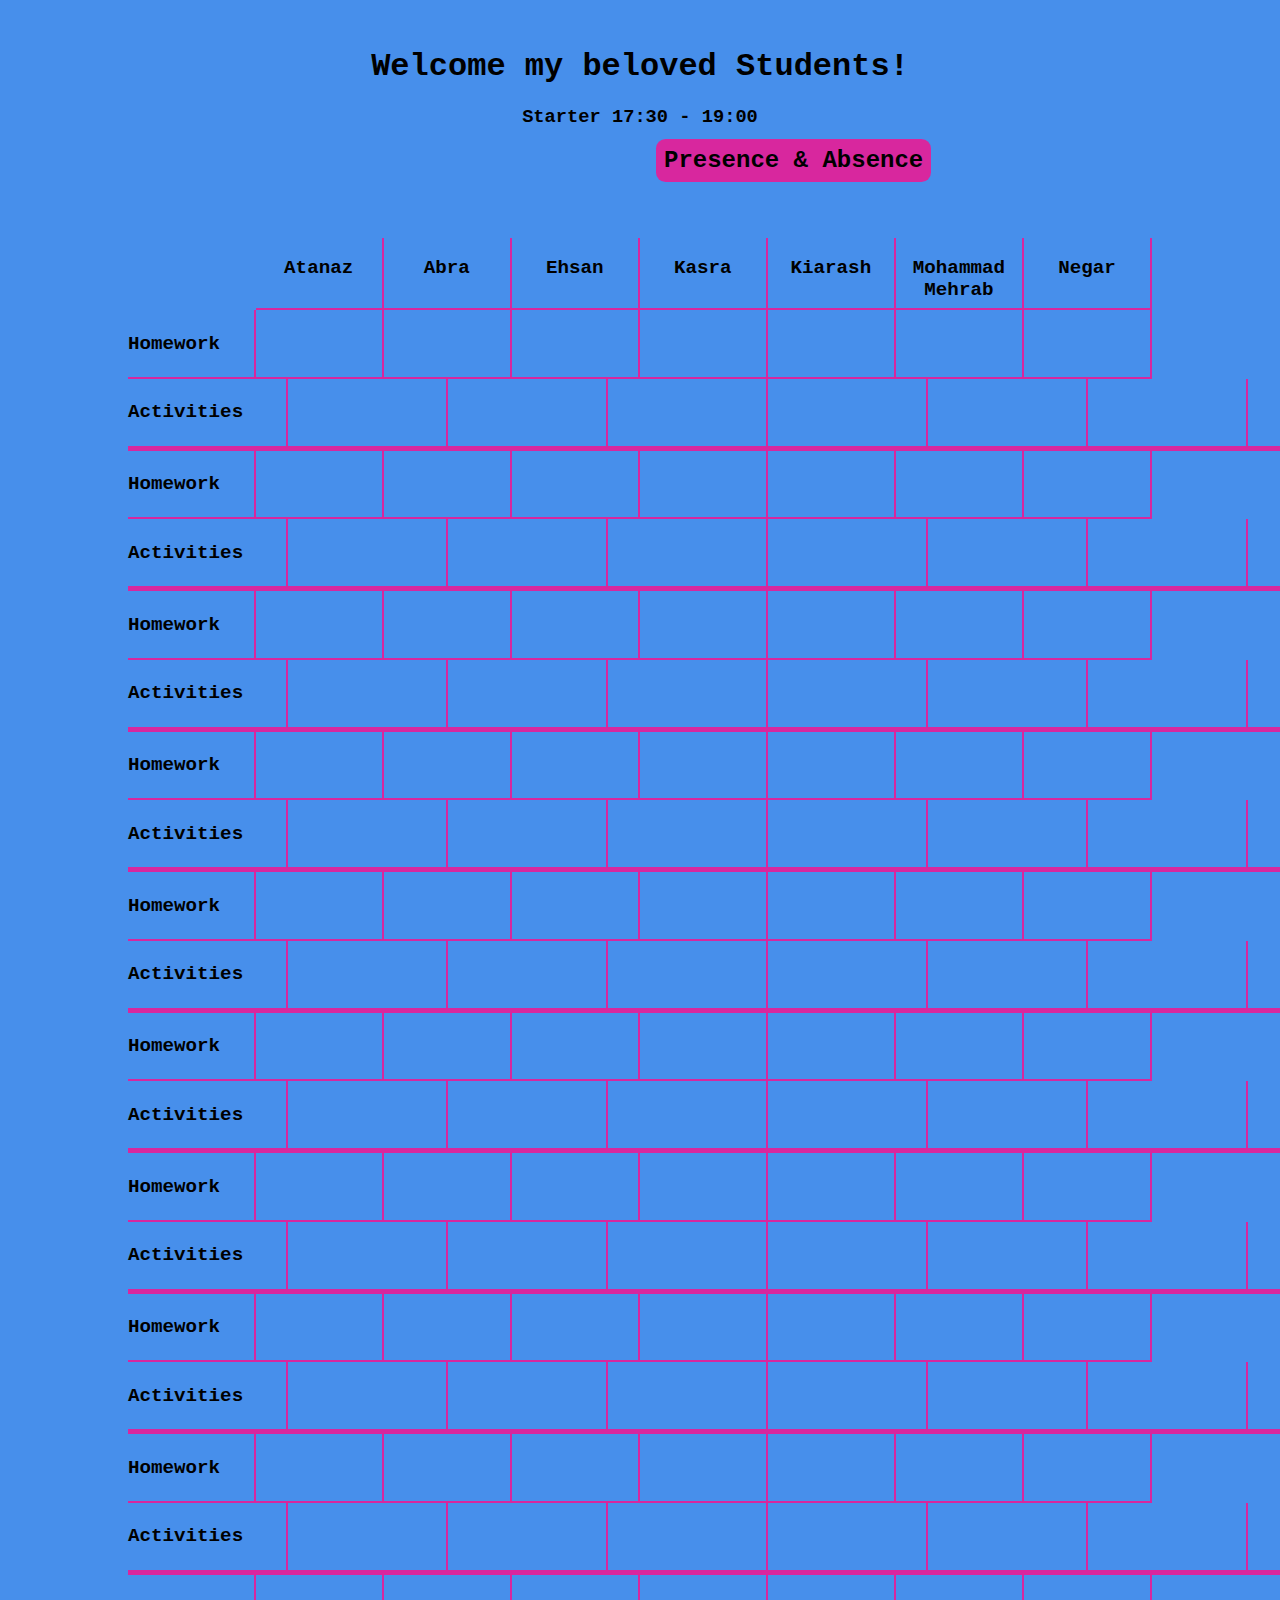
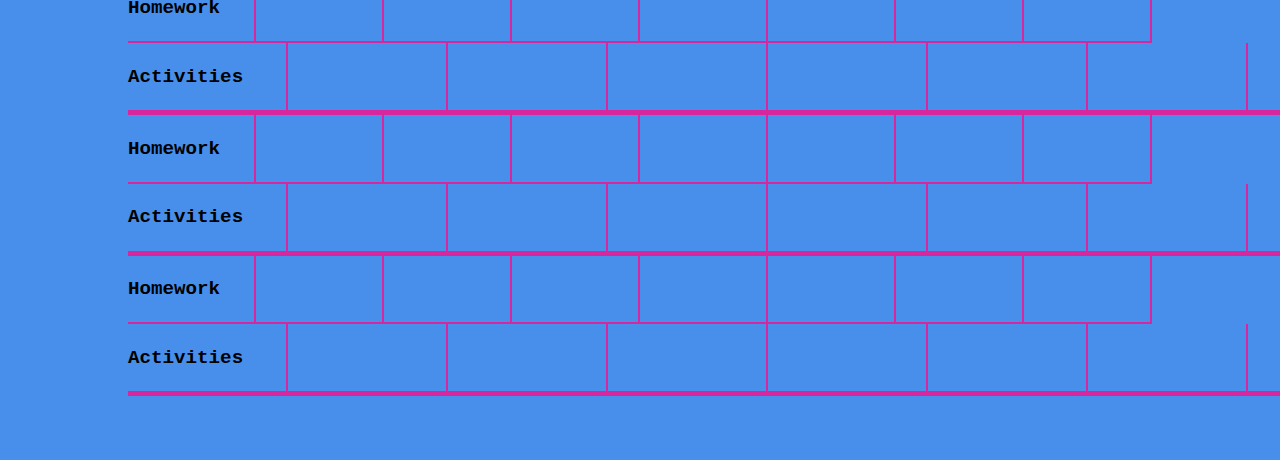
<file: index.html>
<!DOCTYPE html>
<html lang="en">
<head>
    <meta charset="UTF-8">
    <meta name="viewport" content="width=device-width, initial-scale=1.0">
    <link rel="stylesheet" href="./AC.css">
    <title>Amazing Class</title>
    <link rel="icon" type="image/y-icon" href="./favicon.ico">
    <link rel="stylesheet" href="https://cdnjs.cloudflare.com/ajax/libs/font-awesome/6.4.2/css/all.min.css" integrity="sha512-z3gLpd7yknf1YoNbCzqRKc4qyor8gaKU1qmn+CShxbuBusANI9QpRohGBreCFkKxLhei6S9CQXFEbbKuqLg0DA==" crossorigin="anonymous" referrerpolicy="no-referrer" />
</head>
<body>
    <h1>Welcome my beloved Students!</h1>
    <h3>Starter 17:30 - 19:00</h3>
    <a href="./hg/hg.html" target="_self">Presence & Absence</a>
    <div class="section">
        <div class="namesColumn"> 
            <div class="empty"></div>
            <div class="nameColumn">
                <p>Atanaz</p>
            </div>
            <div class="nameColumn">
                <p>Abra</p>
            </div>
            <div class="nameColumn">
                <p>Ehsan</p>
            </div>
            <div class="nameColumn">
                <p>Kasra</p>
            </div>
            <div class="nameColumn">
                <p>Kiarash</p>
            </div>
            <div class="nameColumn">
                <p>Mohammad Mehrab</p>
            </div>
            <div class="nameColumn">
                <p>Negar</p>
            </div>
        </div>
        <!-- <i class="fa-solid fa-star"></i> -->
        <div class="activitiesRow"> <!--! one-->
            <div class="one">
                <div class="activityRow Name">
                    <p>Homework</p>
                </div>
                <div class="activityRow"><i class="fa-solid fa-star"></i></div>
                <div class="activityRow"></div>
                <div class="activityRow"><i class="fa-solid fa-star"></i><i class="fa-solid fa-star"></i></div>
                <div class="activityRow"><i class="fa-solid fa-star"></i><i class="fa-solid fa-star"></i></div>
                <div class="activityRow"></div>
                <div class="activityRow"><i class="fa-solid fa-star"></i></div>
                <div class="activityRow"><i class="fa-solid fa-star"></i><i class="fa-solid fa-star"></i></div>
            </div>
            <div class="two">
                <div class="activityRow Name">
                    <p>Activities</p>
                </div>
                <div class="activityRow"><i class="fa-solid fa-star"></i></div>
                <div class="activityRow"><i class="fa-solid fa-star"></i></div>
                <div class="activityRow"><i class="fa-solid fa-star"></i></div>
                <div class="activityRow"><i class="fa-solid fa-star"></i></div>
                <div class="activityRow"><i class="fa-solid fa-star"></i></div>
                <div class="activityRow"><i class="fa-solid fa-star"></i></div>
                <div class="activityRow"><i class="fa-solid fa-star"></i></div>
            </div>
        </div>
        <div class="activitiesRow"> <!--! two-->
            <div class="one">
                <div class="activityRow Name">
                    <p>Homework</p>
                </div>
                <div class="activityRow"></div>
                <div class="activityRow"></div>
                <div class="activityRow"></div>
                <div class="activityRow"></div>
                <div class="activityRow"></div>
                <div class="activityRow"></div>
                <div class="activityRow"></div>
            </div>
            <div class="two">
                <div class="activityRow Name">
                    <p>Activities</p>
                </div>
                <div class="activityRow"></div>
                <div class="activityRow"></div>
                <div class="activityRow"></div>
                <div class="activityRow"></div>
                <div class="activityRow"></div>
                <div class="activityRow"></div>
                <div class="activityRow"></div>
            </div>
        </div>
        <div class="activitiesRow"> <!--! three-->
            <div class="one">
                <div class="activityRow Name">
                    <p>Homework</p>
                </div>
                <div class="activityRow"></div>
                <div class="activityRow"></div>
                <div class="activityRow"></div>
                <div class="activityRow"></div>
                <div class="activityRow"></div>
                <div class="activityRow"></div>
                <div class="activityRow"></div>
            </div>
            <div class="two">
                <div class="activityRow Name">
                    <p>Activities</p>
                </div>
                <div class="activityRow"></div>
                <div class="activityRow"></div>
                <div class="activityRow"></div>
                <div class="activityRow"></div>
                <div class="activityRow"></div>
                <div class="activityRow"></div>
                <div class="activityRow"></div>
            </div>
        </div>
        <div class="activitiesRow"> <!--! four-->
            <div class="one">
                <div class="activityRow Name">
                    <p>Homework</p>
                </div>
                <div class="activityRow"></div>
                <div class="activityRow"></div>
                <div class="activityRow"></div>
                <div class="activityRow"></div>
                <div class="activityRow"></div>
                <div class="activityRow"></div>
                <div class="activityRow"></div>
            </div>
            <div class="two">
                <div class="activityRow Name">
                    <p>Activities</p>
                </div>
                <div class="activityRow"></div>
                <div class="activityRow"></div>
                <div class="activityRow"></div>
                <div class="activityRow"></div>
                <div class="activityRow"></div>
                <div class="activityRow"></div>
                <div class="activityRow"></div>
            </div>
        </div>
        <div class="activitiesRow"> <!--! five-->
            <div class="one">
                <div class="activityRow Name">
                    <p>Homework</p>
                </div>
                <div class="activityRow"></div>
                <div class="activityRow"></div>
                <div class="activityRow"></div>
                <div class="activityRow"></div>
                <div class="activityRow"></div>
                <div class="activityRow"></div>
                <div class="activityRow"></div>
            </div>
            <div class="two">
                <div class="activityRow Name">
                    <p>Activities</p>
                </div>
                <div class="activityRow"></div>
                <div class="activityRow"></div>
                <div class="activityRow"></div>
                <div class="activityRow"></div>
                <div class="activityRow"></div>
                <div class="activityRow"></div>
                <div class="activityRow"></div>
            </div>
        </div>
        <div class="activitiesRow"> <!--! six-->
            <div class="one">
                <div class="activityRow Name">
                    <p>Homework</p>
                </div>
                <div class="activityRow"></div>
                <div class="activityRow"></div>
                <div class="activityRow"></div>
                <div class="activityRow"></div>
                <div class="activityRow"></div>
                <div class="activityRow"></div>
                <div class="activityRow"></div>
            </div>
            <div class="two">
                <div class="activityRow Name">
                    <p>Activities</p>
                </div>
                <div class="activityRow"></div>
                <div class="activityRow"></div>
                <div class="activityRow"></div>
                <div class="activityRow"></div>
                <div class="activityRow"></div>
                <div class="activityRow"></div>
                <div class="activityRow"></div>
            </div>
        </div>
        <div class="activitiesRow"> <!--! seven-->
            <div class="one">
                <div class="activityRow Name">
                    <p>Homework</p>
                </div>
                <div class="activityRow"></div>
                <div class="activityRow"></div>
                <div class="activityRow"></div>
                <div class="activityRow"></div>
                <div class="activityRow"></div>
                <div class="activityRow"></div>
                <div class="activityRow"></div>
            </div>
            <div class="two">
                <div class="activityRow Name">
                    <p>Activities</p>
                </div>
                <div class="activityRow"></div>
                <div class="activityRow"></div>
                <div class="activityRow"></div>
                <div class="activityRow"></div>
                <div class="activityRow"></div>
                <div class="activityRow"></div>
                <div class="activityRow"></div>
            </div>
        </div>
        <div class="activitiesRow"> <!--! eight-->
            <div class="one">
                <div class="activityRow Name">
                    <p>Homework</p>
                </div>
                <div class="activityRow"></div>
                <div class="activityRow"></div>
                <div class="activityRow"></div>
                <div class="activityRow"></div>
                <div class="activityRow"></div>
                <div class="activityRow"></div>
                <div class="activityRow"></div>
            </div>
            <div class="two">
                <div class="activityRow Name">
                    <p>Activities</p>
                </div>
                <div class="activityRow"></div>
                <div class="activityRow"></div>
                <div class="activityRow"></div>
                <div class="activityRow"></div>
                <div class="activityRow"></div>
                <div class="activityRow"></div>
                <div class="activityRow"></div>
            </div>
        </div>
        <div class="activitiesRow"> <!--! nine-->
            <div class="one">
                <div class="activityRow Name">
                    <p>Homework</p>
                </div>
                <div class="activityRow"></div>
                <div class="activityRow"></div>
                <div class="activityRow"></div>
                <div class="activityRow"></div>
                <div class="activityRow"></div>
                <div class="activityRow"></div>
                <div class="activityRow"></div>
            </div>
            <div class="two">
                <div class="activityRow Name">
                    <p>Activities</p>
                </div>
                <div class="activityRow"></div>
                <div class="activityRow"></div>
                <div class="activityRow"></div>
                <div class="activityRow"></div>
                <div class="activityRow"></div>
                <div class="activityRow"></div>
                <div class="activityRow"></div>
            </div>
        </div>
        <div class="activitiesRow"> <!--! ten-->
            <div class="one">
                <div class="activityRow Name">
                    <p>Homework</p>
                </div>
                <div class="activityRow"></div>
                <div class="activityRow"></div>
                <div class="activityRow"></div>
                <div class="activityRow"></div>
                <div class="activityRow"></div>
                <div class="activityRow"></div>
                <div class="activityRow"></div>
            </div>
            <div class="two">
                <div class="activityRow Name">
                    <p>Activities</p>
                </div>
                <div class="activityRow"></div>
                <div class="activityRow"></div>
                <div class="activityRow"></div>
                <div class="activityRow"></div>
                <div class="activityRow"></div>
                <div class="activityRow"></div>
                <div class="activityRow"></div>
            </div>
        </div>
        <div class="activitiesRow"> <!--! eleven-->
            <div class="one">
                <div class="activityRow Name">
                    <p>Homework</p>
                </div>
                <div class="activityRow"></div>
                <div class="activityRow"></div>
                <div class="activityRow"></div>
                <div class="activityRow"></div>
                <div class="activityRow"></div>
                <div class="activityRow"></div>
                <div class="activityRow"></div>
            </div>
            <div class="two">
                <div class="activityRow Name">
                    <p>Activities</p>
                </div>
                <div class="activityRow"></div>
                <div class="activityRow"></div>
                <div class="activityRow"></div>
                <div class="activityRow"></div>
                <div class="activityRow"></div>
                <div class="activityRow"></div>
                <div class="activityRow"></div>
            </div>
        </div>
        <div class="activitiesRow"> <!--! twelve-->
            <div class="one">
                <div class="activityRow Name">
                    <p>Homework</p>
                </div>
                <div class="activityRow"></div>
                <div class="activityRow"></div>
                <div class="activityRow"></div>
                <div class="activityRow"></div>
                <div class="activityRow"></div>
                <div class="activityRow"></div>
                <div class="activityRow"></div>
            </div>
            <div class="two">
                <div class="activityRow Name">
                    <p>Activities</p>
                </div>
                <div class="activityRow"></div>
                <div class="activityRow"></div>
                <div class="activityRow"></div>
                <div class="activityRow"></div>
                <div class="activityRow"></div>
                <div class="activityRow"></div>
                <div class="activityRow"></div>
            </div>
        </div>
    </div>
</body>
</html>
</file>
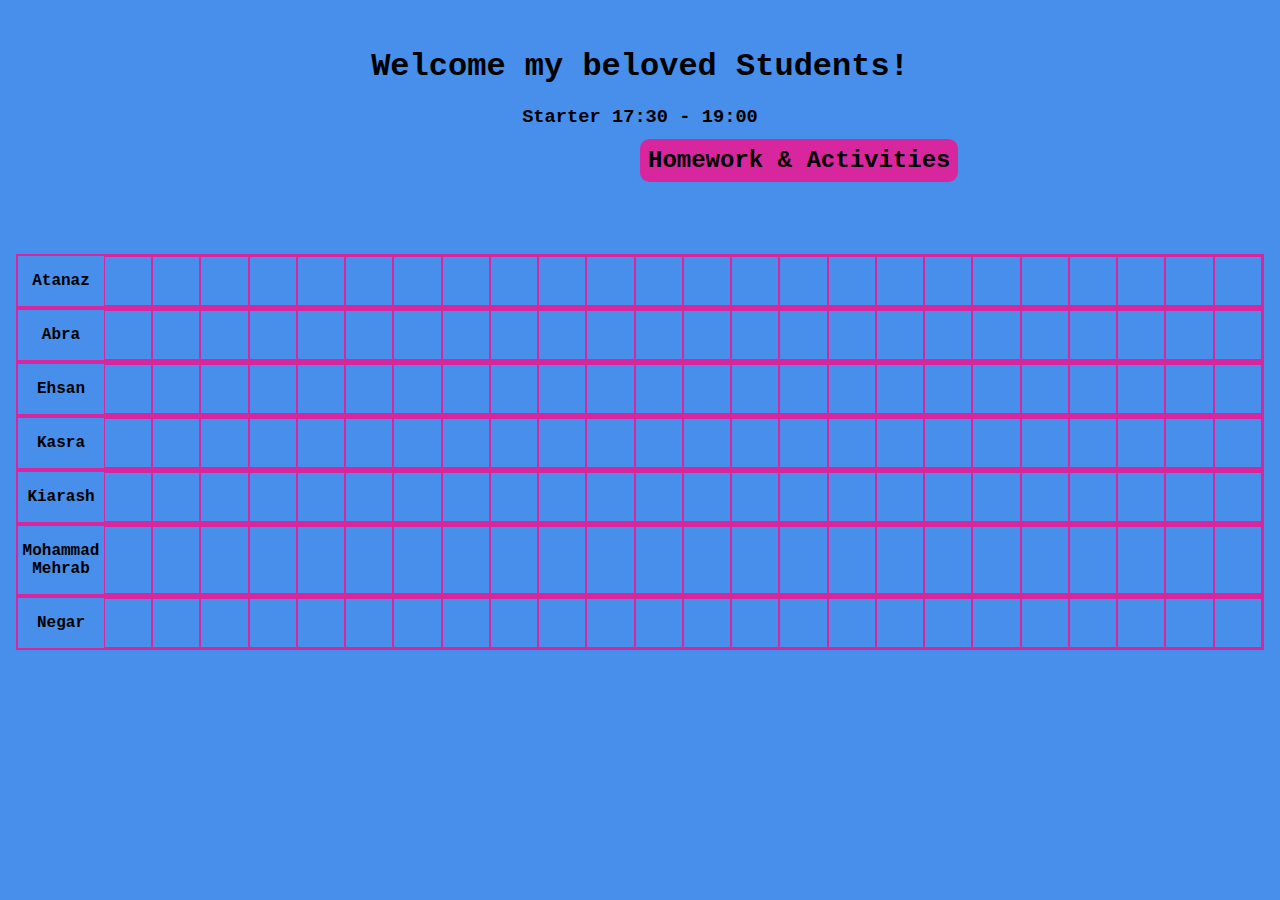
<file: hg/hg.html>
<!DOCTYPE html>
<html lang="en">
<head>
    <meta charset="UTF-8">
    <meta name="viewport" content="width=device-width, initial-scale=1.0">
    <title>Presence & Absence</title>
    <link rel="icon" type="image/y-icon" href="../favicon.ico">
    <link rel="stylesheet" href="./hg.css">
    <link rel="stylesheet" href="https://cdnjs.cloudflare.com/ajax/libs/font-awesome/6.4.2/css/all.min.css" integrity="sha512-z3gLpd7yknf1YoNbCzqRKc4qyor8gaKU1qmn+CShxbuBusANI9QpRohGBreCFkKxLhei6S9CQXFEbbKuqLg0DA==" crossorigin="anonymous" referrerpolicy="no-referrer" />
</head>
<body>
    <h1>Welcome my beloved Students!</h1>
    <h3>Starter 17:30 - 19:00</h3>
    <a href="../index.html" target="_self">Homework & Activities</a>

    <!-- <i class="fa-solid fa-hand"></i> -->
    <div class="namesRow">
        <div class="nameRow">
            <p>Atanaz</p>
            <div class="presenceColumn"><i class="fa-solid fa-hand"></i></div>
            <div class="presenceColumn"><i class="fa-solid fa-hand"></i></div>
            <div class="presenceColumn"><i class="fa-solid fa-hand"></i></div>
            <div class="presenceColumn"></div>
            <div class="presenceColumn"></div>
            <div class="presenceColumn"></div>
            <div class="presenceColumn"></div>
            <div class="presenceColumn"></div>
            <div class="presenceColumn"></div>
            <div class="presenceColumn"></div>
            <div class="presenceColumn"></div>
            <div class="presenceColumn"></div>
            <div class="presenceColumn"></div>
            <div class="presenceColumn"></div>
            <div class="presenceColumn"></div>
            <div class="presenceColumn"></div>
            <div class="presenceColumn"></div>
            <div class="presenceColumn"></div>
            <div class="presenceColumn"></div>
            <div class="presenceColumn"></div>
            <div class="presenceColumn"></div>
            <div class="presenceColumn"></div>
            <div class="presenceColumn"></div>
            <div class="presenceColumn"></div>
        </div>
        <div class="nameRow">
            <p>Abra</p>
            <div class="presenceColumn"><i class="fa-solid fa-hand"></i></div>
            <div class="presenceColumn"><i class="fa-solid fa-hand"></i></div>
            <div class="presenceColumn"><i class="fa-solid fa-hand"></i></div>
            <div class="presenceColumn"></div>
            <div class="presenceColumn"></div>
            <div class="presenceColumn"></div>
            <div class="presenceColumn"></div>
            <div class="presenceColumn"></div>
            <div class="presenceColumn"></div>
            <div class="presenceColumn"></div>
            <div class="presenceColumn"></div>
            <div class="presenceColumn"></div>
            <div class="presenceColumn"></div>
            <div class="presenceColumn"></div>
            <div class="presenceColumn"></div>
            <div class="presenceColumn"></div>
            <div class="presenceColumn"></div>
            <div class="presenceColumn"></div>
            <div class="presenceColumn"></div>
            <div class="presenceColumn"></div>
            <div class="presenceColumn"></div>
            <div class="presenceColumn"></div>
            <div class="presenceColumn"></div>
            <div class="presenceColumn"></div>
        </div>
        <div class="nameRow">
            <p>Ehsan</p>
            <div class="presenceColumn"><i class="fa-solid fa-hand"></i></div>
            <div class="presenceColumn"><i class="fa-solid fa-hand"></i></div>
            <div class="presenceColumn"><i class="fa-solid fa-hand"></i></div>
            <div class="presenceColumn"></div>
            <div class="presenceColumn"></div>
            <div class="presenceColumn"></div>
            <div class="presenceColumn"></div>
            <div class="presenceColumn"></div>
            <div class="presenceColumn"></div>
            <div class="presenceColumn"></div>
            <div class="presenceColumn"></div>
            <div class="presenceColumn"></div>
            <div class="presenceColumn"></div>
            <div class="presenceColumn"></div>
            <div class="presenceColumn"></div>
            <div class="presenceColumn"></div>
            <div class="presenceColumn"></div>
            <div class="presenceColumn"></div>
            <div class="presenceColumn"></div>
            <div class="presenceColumn"></div>
            <div class="presenceColumn"></div>
            <div class="presenceColumn"></div>
            <div class="presenceColumn"></div>
            <div class="presenceColumn"></div>
        </div>
        <div class="nameRow">
            <p>Kasra</p>
            <div class="presenceColumn"><i class="fa-solid fa-hand"></i></div>
            <div class="presenceColumn"><i class="fa-solid fa-hand"></i></div>
            <div class="presenceColumn"><i class="fa-solid fa-hand"></i></div>
            <div class="presenceColumn"></div>
            <div class="presenceColumn"></div>
            <div class="presenceColumn"></div>
            <div class="presenceColumn"></div>
            <div class="presenceColumn"></div>
            <div class="presenceColumn"></div>
            <div class="presenceColumn"></div>
            <div class="presenceColumn"></div>
            <div class="presenceColumn"></div>
            <div class="presenceColumn"></div>
            <div class="presenceColumn"></div>
            <div class="presenceColumn"></div>
            <div class="presenceColumn"></div>
            <div class="presenceColumn"></div>
            <div class="presenceColumn"></div>
            <div class="presenceColumn"></div>
            <div class="presenceColumn"></div>
            <div class="presenceColumn"></div>
            <div class="presenceColumn"></div>
            <div class="presenceColumn"></div>
            <div class="presenceColumn"></div>
        </div>
        <div class="nameRow">
            <p>Kiarash</p>
            <div class="presenceColumn"><i class="fa-solid fa-hand"></i></div>
            <div class="presenceColumn"><i class="fa-solid fa-hand"></i></div>
            <div class="presenceColumn"><i class="fa-solid fa-hand"></i></div>
            <div class="presenceColumn"></div>
            <div class="presenceColumn"></div>
            <div class="presenceColumn"></div>
            <div class="presenceColumn"></div>
            <div class="presenceColumn"></div>
            <div class="presenceColumn"></div>
            <div class="presenceColumn"></div>
            <div class="presenceColumn"></div>
            <div class="presenceColumn"></div>
            <div class="presenceColumn"></div>
            <div class="presenceColumn"></div>
            <div class="presenceColumn"></div>
            <div class="presenceColumn"></div>
            <div class="presenceColumn"></div>
            <div class="presenceColumn"></div>
            <div class="presenceColumn"></div>
            <div class="presenceColumn"></div>
            <div class="presenceColumn"></div>
            <div class="presenceColumn"></div>
            <div class="presenceColumn"></div>
            <div class="presenceColumn"></div>
        </div>
        <div class="nameRow">
            <p>Mohammad Mehrab</p>
            <div class="presenceColumn"><i class="fa-solid fa-hand"></i></div>
            <div class="presenceColumn"><i class="fa-solid fa-hand"></i></div>
            <div class="presenceColumn"><i class="fa-solid fa-hand"></i></div>
            <div class="presenceColumn"></div>
            <div class="presenceColumn"></div>
            <div class="presenceColumn"></div>
            <div class="presenceColumn"></div>
            <div class="presenceColumn"></div>
            <div class="presenceColumn"></div>
            <div class="presenceColumn"></div>
            <div class="presenceColumn"></div>
            <div class="presenceColumn"></div>
            <div class="presenceColumn"></div>
            <div class="presenceColumn"></div>
            <div class="presenceColumn"></div>
            <div class="presenceColumn"></div>
            <div class="presenceColumn"></div>
            <div class="presenceColumn"></div>
            <div class="presenceColumn"></div>
            <div class="presenceColumn"></div>
            <div class="presenceColumn"></div>
            <div class="presenceColumn"></div>
            <div class="presenceColumn"></div>
            <div class="presenceColumn"></div>
        </div>
        <div class="nameRow">
            <p>Negar</p>
            <div class="presenceColumn"><i class="fa-solid fa-hand"></i></div>
            <div class="presenceColumn"><i class="fa-solid fa-hand"></i></div>
            <div class="presenceColumn"><i class="fa-solid fa-hand"></i></div>
            <div class="presenceColumn"></div>
            <div class="presenceColumn"></div>
            <div class="presenceColumn"></div>
            <div class="presenceColumn"></div>
            <div class="presenceColumn"></div>
            <div class="presenceColumn"></div>
            <div class="presenceColumn"></div>
            <div class="presenceColumn"></div>
            <div class="presenceColumn"></div>
            <div class="presenceColumn"></div>
            <div class="presenceColumn"></div>
            <div class="presenceColumn"></div>
            <div class="presenceColumn"></div>
            <div class="presenceColumn"></div>
            <div class="presenceColumn"></div>
            <div class="presenceColumn"></div>
            <div class="presenceColumn"></div>
            <div class="presenceColumn"></div>
            <div class="presenceColumn"></div>
            <div class="presenceColumn"></div>
            <div class="presenceColumn"></div>
        </div>
    </div>
</body>
</html>
</file>
<file: AC.css>
*{
    box-sizing: border-box;
    font-family: 'Courier New', Courier, monospace;
}
html{
    background: #478feb;
    /* background: linear-gradient(90deg, rgba(71,143,235,1) 0%, rgba(11,163,154,1) 40%, rgba(0,212,255,1) 100%); */
    background-size: cover;
    background-repeat: no-repeat;
    width: 100%;
    height: auto;
}
body{
    margin: 0;
    overflow: scroll;
}
h1{
    margin-top: 3rem;
    text-align: center;
}
h3{
    text-align: center;
}
i{
    font-size: 1.5rem;
    margin: .1rem;
    color: #ebd114;
}
a{
    text-decoration: none;
    color: #000;
    background: #d8279e;
    font-size: 1.5rem;
    font-weight: 800;
    padding: .5rem;
    border-radius: .6rem;
    margin-left: 41rem;
    cursor: pointer;
}
.section{
    margin: 4rem 8rem;
    padding: 0;
}
.namesColumn{
    display: flex;
    height: 4.5rem;
}
.empty{
    width: 10rem;
}
.namesColumn .nameColumn {
    border-bottom: 2px solid #d8279e;
    border-right: 2px solid #d8279e;
    width: 10rem;
}
.namesColumn .nameColumn p{
    text-align: center;
    color: #000;
    font-size: 1.2rem;
    font-weight: 900;
}
.activitiesRow {
    display: flex;
    flex-flow: column;
    justify-content: space-evenly;
}
.activitiesRow .activityRow {
    padding: .2rem 0;
    width: 10rem;
    border-right: 2px solid #d8279e;
}
.activitiesRow .one .activityRow {
    border-bottom: 2px solid #d8279e;
}
.Name{
    font-weight: 900;
    font-size: 1.2rem;
}
.one {
    display: flex;
}
.two {
    display: flex;
    border-bottom: 5px solid #d8279e;
    width: 1280px;
}
</file>
<file: hg/hg.css>
*{
    box-sizing: border-box;
    font-family: 'Courier New', Courier, monospace;
}
html{
    background: #478feb;
    background-size: cover;
    background-repeat: no-repeat;
    width: 100%;
    height: auto;
}
body{
    margin: 0;
}
h1{
    margin-top: 3rem;
    text-align: center;
}
h3{
    text-align: center;
}
i{
    font-size: 1.5rem;
    margin: .6rem 1rem;
    color: #ebd114;
}
a{
    text-decoration: none;
    color: #000;
    background: #d8279e;
    font-size: 1.5rem;
    font-weight: 800;
    padding: .5rem;
    border-radius: .6rem;
    margin-left: 40rem; 
    cursor: pointer;
}
.namesRow{
    margin: 5rem 1rem;
}
.namesRow .nameRow{
    display: flex;
    justify-content: space-evenly;
    border: 2px solid #d8279e;
}
.namesRow .nameRow p{
    width: 145px;
    text-align: center;
    font-weight: 800;
}
.namesRow .nameRow .presenceColumn{
    border: 1px #d8279e  solid;
    width: 5rem;
}
</file>
